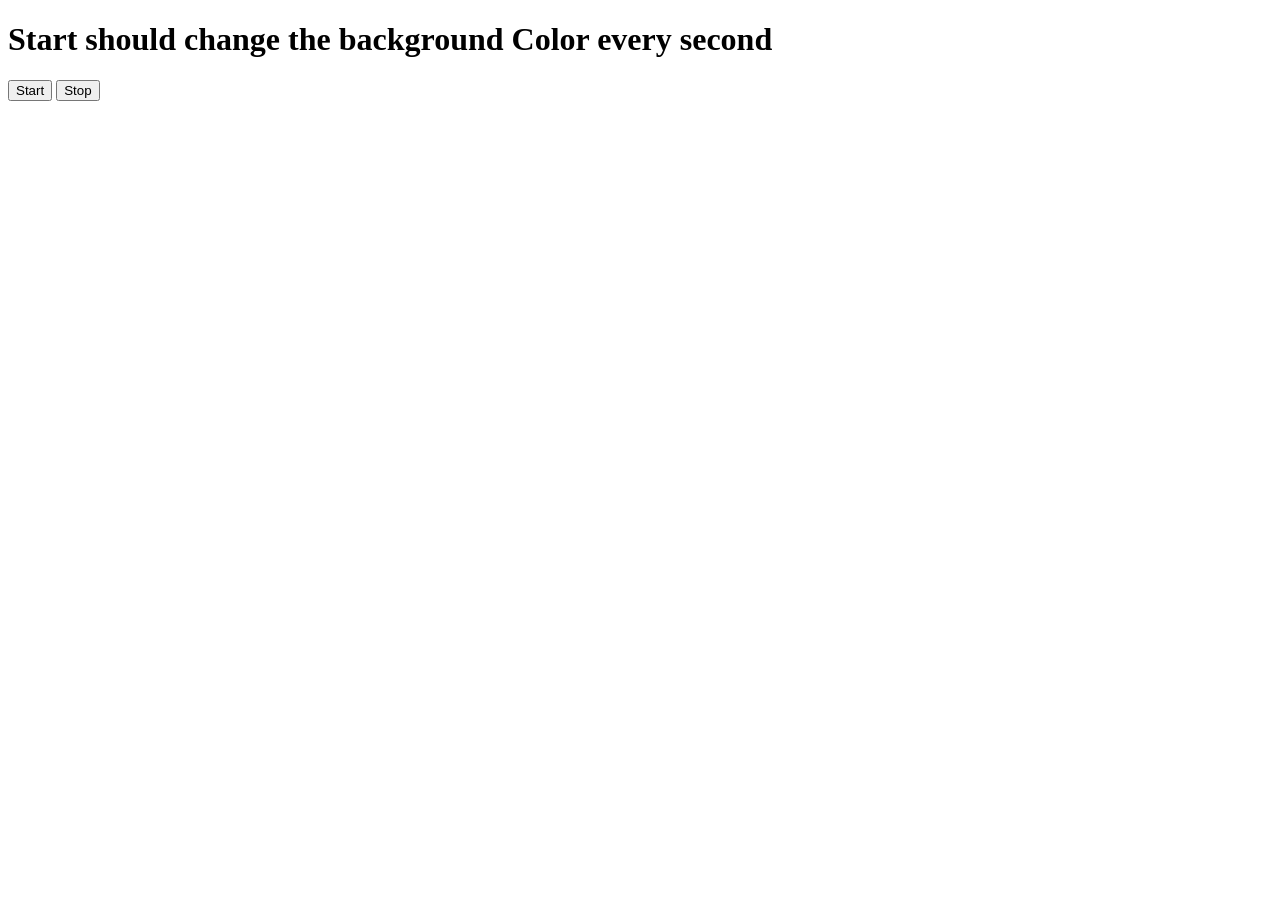
<file: 14_backgroundColor/index.html>
<!DOCTYPE html>
<html lang="en">
<head>
    <meta charset="UTF-8">
    <meta name="viewport" content="width=device-width, initial-scale=1.0">
    <title>Document</title>
</head>
<body>
    <h1>Start should change the background Color every second</h1>
    <button id="start">Start</button>
    <button id="stop">Stop</button>

    <script src="code.js"></script>
</body>
</html>
</file>
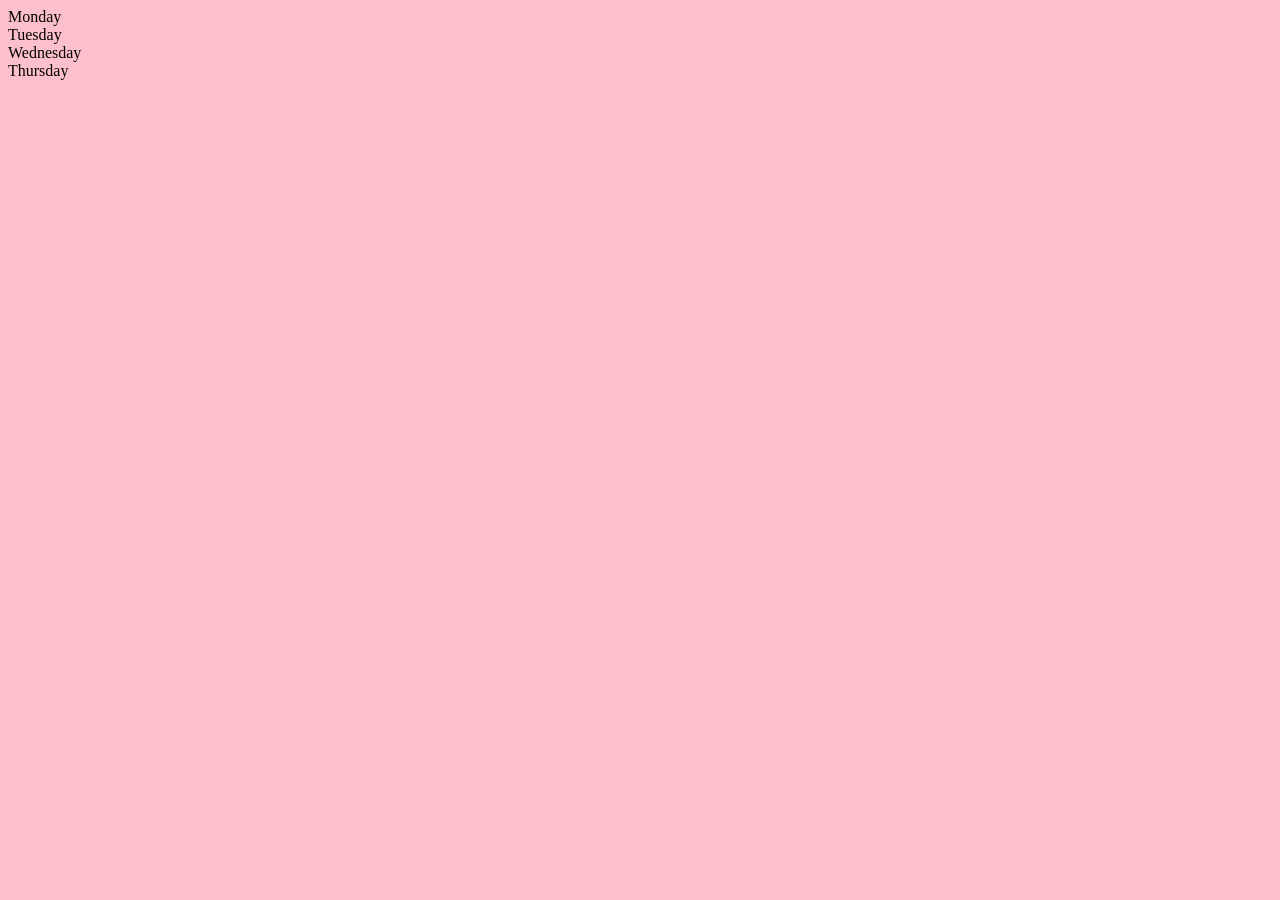
<file: 06_dom/creatingElement.html>
<!DOCTYPE html>
<html lang="en">
<head>
    <meta charset="UTF-8">
    <meta name="viewport" content="width=device-width, initial-scale=1.0">
    <title>DOM | Chai aur code </title>
</head>
<body style="background-color: pink; color: black;"> 
    <div class="parent">
       <div class="day">Monday</div>
       <div class="day">Tuesday</div>
       <div class="day">Wednesday</div>
       <div class="day">Thursday</div>
    </div>
</body>
<script>
    const parent = document.querySelector('.parent')
    // console.log(parent);
    // console.log(parent.children);
    //  console.log(parent.children[1].innerHTML);

    // for (let i = 0; i < parent.children.length; i++) {
    //     console.log(parent.children[i].innerHTML);
        
    // }

    // console.log(parent.firstElementChild);
    // console.log(parent.lastElementChild);

    // const dayOne = document.querySelector('.day')
    // console.log(dayOne);
    // console.log(dayOne.parentElement);
    
    const dayTwo = document.querySelectorAll('.day')[1]
    // console.log(dayTwo);
    // console.log(dayTwo.parentElement);
    // console.log(dayTwo.nextElementSibling);

    console.log("Nodes :", parent.childNodes);
    
    
    
    
    
    
    
    
    
    
</script>
</html>
</file>
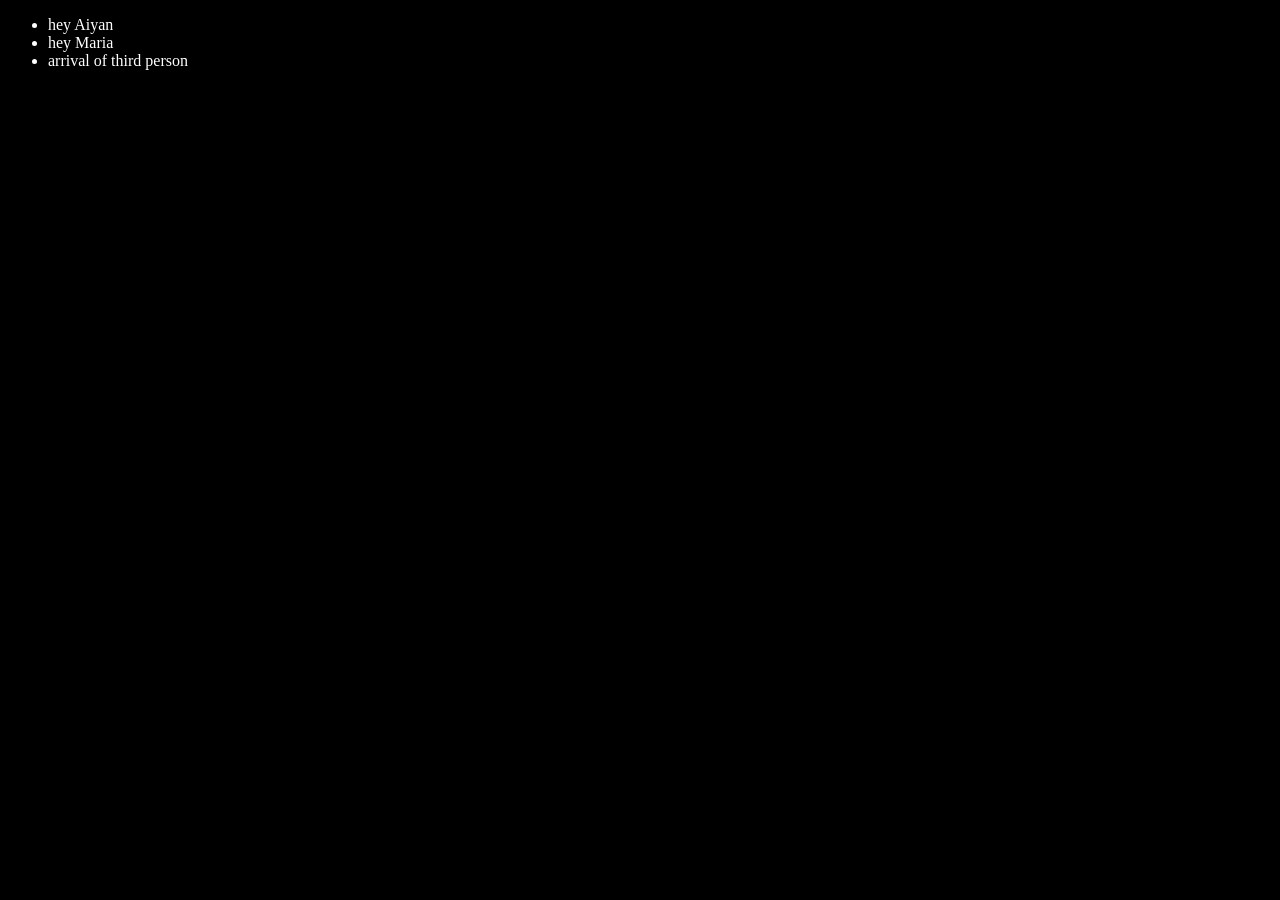
<file: 06_dom/editAndRemove.html>
<!DOCTYPE html>
<html lang="en">
<head>
    <meta charset="UTF-8">
    <meta name="viewport" content="width=device-width, initial-scale=1.0">
    <title>Mohammad Aiyan</title>
</head>
<body style="background-color: black; color: white;">
    <ul class="language">
        <li>JavaScript</li>
    </ul>
</body>
<script>
    // here -> we have add values
   function addLanguage(langName){
    const li = document.createElement('li')
    li.innerHTML = `${langName}`
    document.querySelector('.language').appendChild(li)
   }
   addLanguage("Java")
   addLanguage("python")
// optimized way
function addLangOptimizedWay(langName){
    const li = document.createElement('li')  // Creates an empty <li> element in memory
        li.appendChild(document.createTextNode(langName))
        document.querySelector('.language').appendChild(li)
}
addLangOptimizedWay("typeScript")

// here we want to edit values
const secondLang = document.querySelector("li:nth-child(2)")
// secondLang.innerHTML = "c++"
// another optimized way of edit
const newli = document.createElement('li')
newli.textContent = "hey Maria"
secondLang.replaceWith(newli)


//  this is also a way of edit / replace calues
const firstLang = document.querySelector("li:nth-child(1)")
firstLang.innerHTML = "hey Aiyan"
console.log(firstLang);

// another way of removing
const lastLang = document.querySelector("li:last-child")
lastLang.remove()

// edit through outerHTML
const thirdLang = document.querySelector("li:nth-child(3)")
thirdLang.outerHTML = '<li>arrival of third person</li>'

   
</script>
</html>
</file>
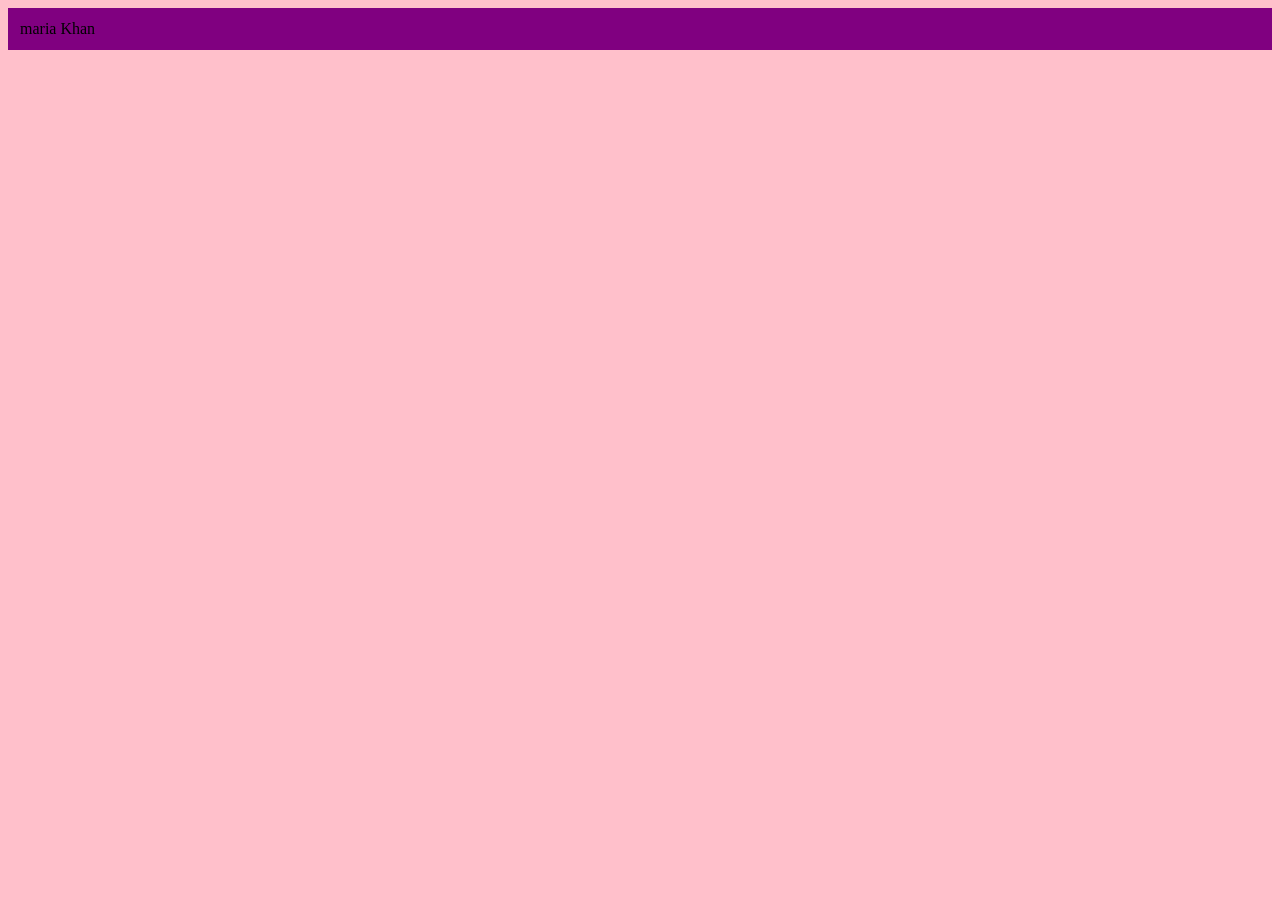
<file: 06_dom/node.html>
<!DOCTYPE html>
<html lang="en">
<head>
    <meta charset="UTF-8">
    <meta name="viewport" content="width=device-width, initial-scale=1.0">
    <title>chai aur code</title>
</head>
<body style="background-color: pink; color: black;">
    
</body>
<script>
    // creating element in DOM manually full step 
    const div = document.createElement('div')
    console.log(div);
    div.className = "Maria Khan"
    div.id = Math.round(Math.random() * 10 + 1)
    div.setAttribute("love","mKhan")
    div.style.backgroundColor = "purple"
    div.style.padding = "12px"
    // div.innerText = "Maria Khan"
    const textNode = document.createTextNode("maria Khan")
    div.appendChild(textNode)

    // attach to document 
    document.body.appendChild(div)
</script>
</html>
</file>
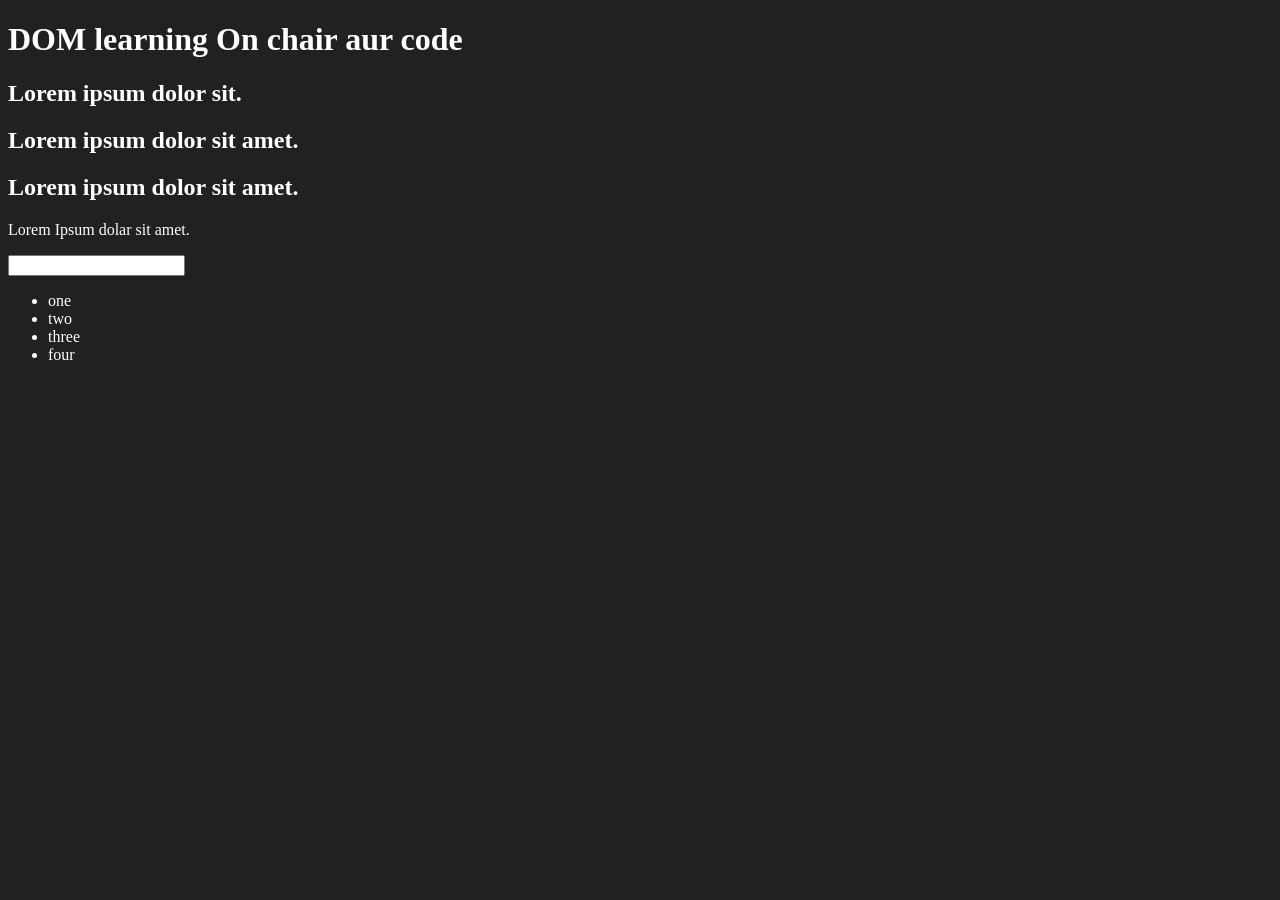
<file: 06_dom/one.html>
<!DOCTYPE html>
<html lang="en">
<head>
    <meta charset="UTF-8">
    
    <title>Document Object Model</title>
    <style>
      .bg-black{
            background-color: #212121;
            color: #fff;
      }
    </style>
</head>
<body class="bg-black">
    <div>
          <h1 id="title" class="heading">DOM learning On chair aur code <span style="display: none;">maria Khan</span></h1>
          <h2>Lorem ipsum dolor sit.</h2>
          <h2>Lorem ipsum dolor sit amet.</h2>
          <h2>Lorem ipsum dolor sit amet.</h2>
          <p> Lorem Ipsum dolar sit amet.</p>
          <input type="password" name="" id="">

          <ul>
            <li class="list-item">one</li>
            <li class="list-item">two</li>
            <li class="list-item">three</li>
             <li class="list-item">four</li>
          </ul>
    </div>
    
</body>
</html>
</file>
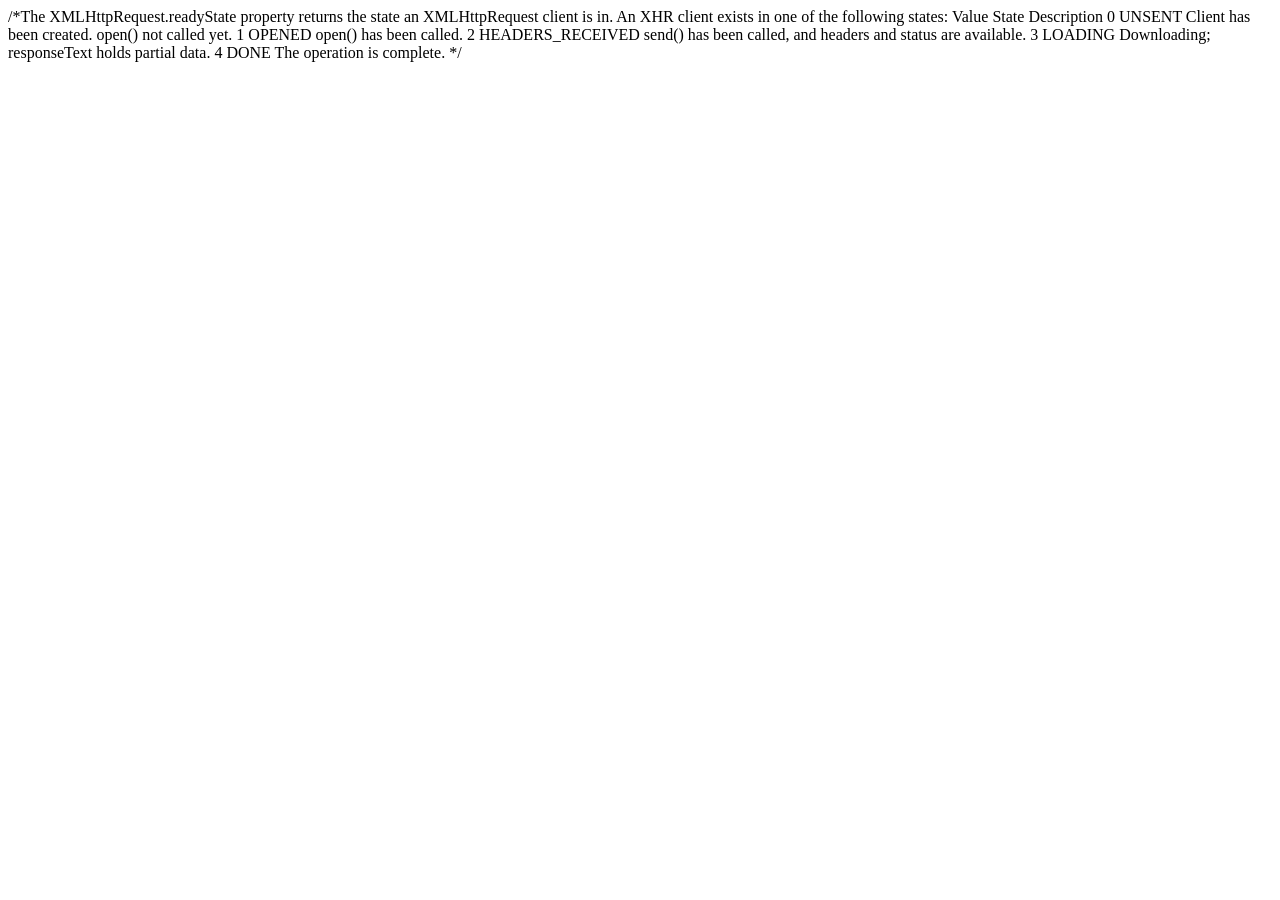
<file: 15_API/apiRequest.html>
<!DOCTYPE html>
<html lang="en">
<head>
    <meta charset="UTF-8">
    <meta name="viewport" content="width=device-width, initial-scale=1.0">
    <title>Document</title>
</head>
<body>
    /*The XMLHttpRequest.readyState property returns the state an XMLHttpRequest client is in. 
    An XHR client exists in one of the following states:

Value	State	Description
0	UNSENT	Client has been created. open() not called yet.
1	OPENED	open() has been called.
2	HEADERS_RECEIVED	send() has been called, and headers and status are available.
3	LOADING	Downloading; responseText holds partial data.
4	DONE	The operation is complete. */
    
</body>
<script src="">
    const requestUrl = "https://api.github.com/users/hiteshchoudhary";
    const xhr = XMLHttpRequest();
    xhr.open('GET',requestUrl)
    xhr.onreadystatechange = function(){
        console.log(xhr.readyState);
        if(xhr.readyState === 4){
            const data = JSON.parse(this.responseText)
            console.log(typeof data);
            console.log(data.followers);
            
            
        }
        
    }
    xhr.send();
</script>
</html>
</file>
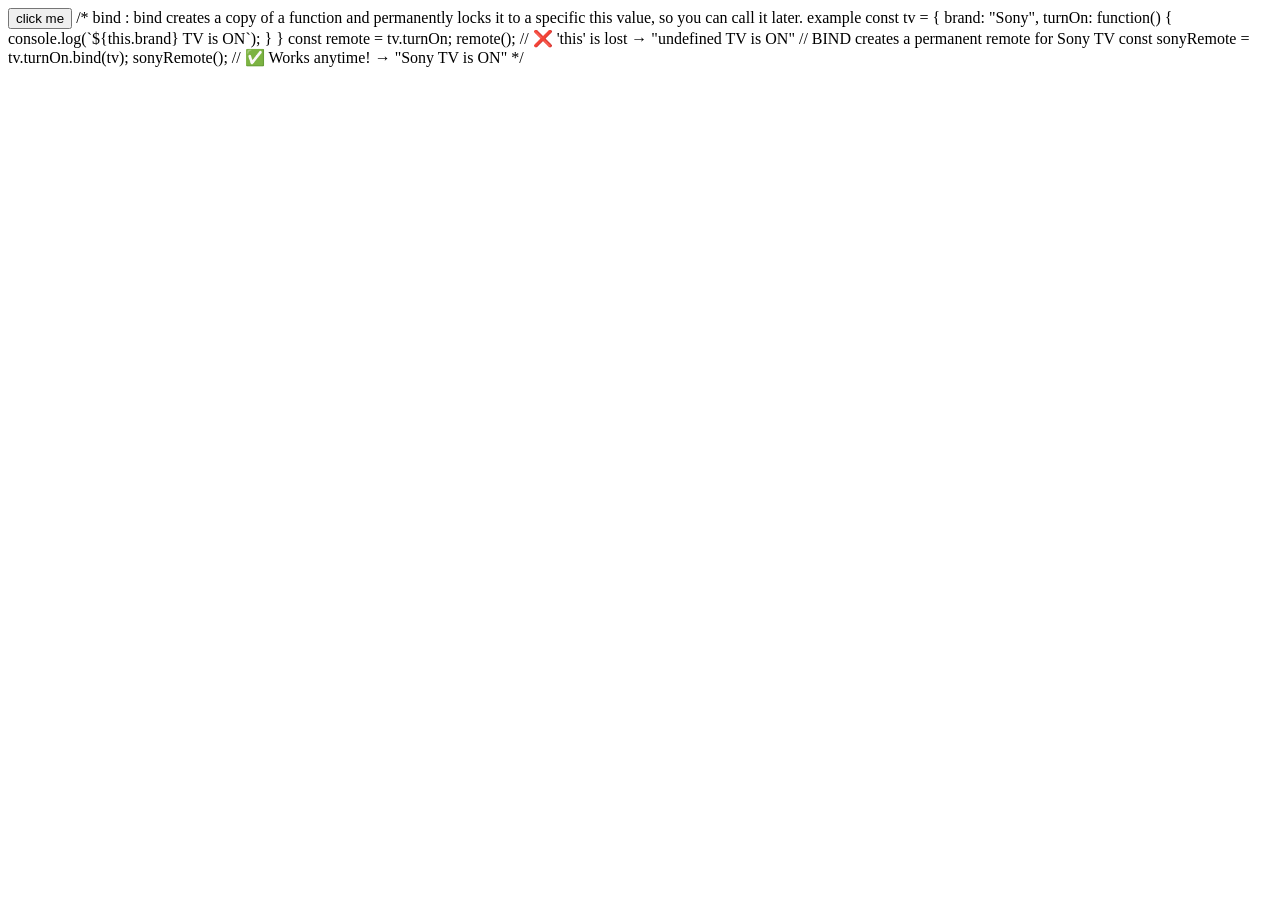
<file: OOPs/bind.html>
<!DOCTYPE html>
<html lang="en">
<head>
  <meta charset="UTF-8">
  <meta name="viewport" content="width=device-width, initial-scale=1.0">
  <title>React</title>
</head>
<body>
<button>click me</button>
</body>
<script>
  class React {
    constructor(){
      this.library = "library"
    this.server = "https://localhost:300"

    // requirement
    document.querySelector('button').addEventListener('click',this.handleClick.bind(this))
    }
    handleClick(){
      console.log("button Clicked ");
      
      console.log(thi.server);
      
    }
  }

  const app = new React()
</script>
</html>

/*
bind : bind creates a copy of a function and permanently locks it to a specific this value, 
so you can call it later.
example

const tv = {
    brand: "Sony",
    turnOn: function() {
        console.log(`${this.brand} TV is ON`);
    }
}

const remote = tv.turnOn;
remote(); // ❌ 'this' is lost → "undefined TV is ON"

// BIND creates a permanent remote for Sony TV
const sonyRemote = tv.turnOn.bind(tv);
sonyRemote(); // ✅ Works anytime! → "Sony TV is ON"

*/
</file>
